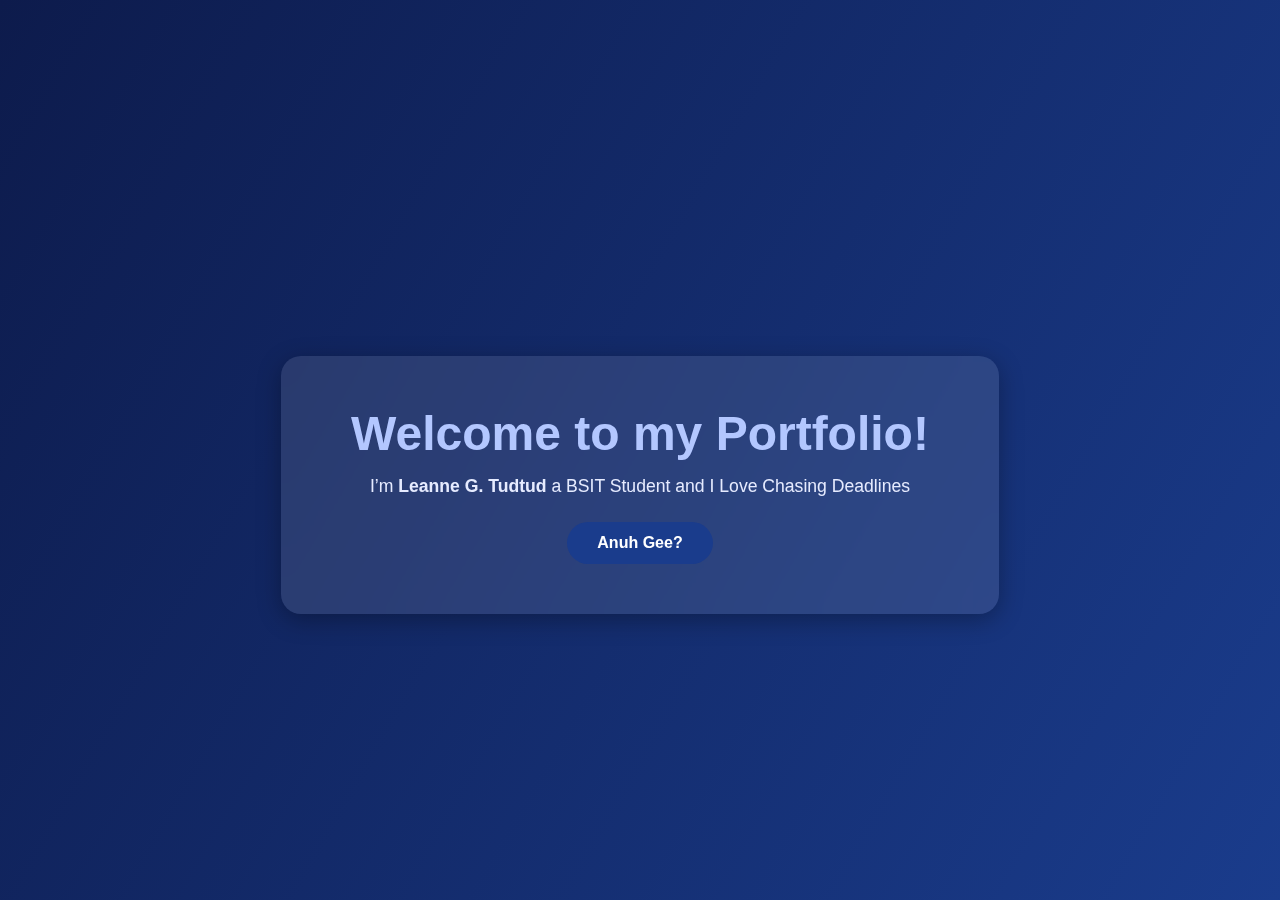
<file: index.html>
<!DOCTYPE html>
<html lang="en">
<head>
  <meta charset="UTF-8" />
  <meta name="viewport" content="width=device-width, initial-scale=1.0" />
  <title>Welcome | Leanne G. Tudtud</title>
  <link rel="stylesheet" href="style.css" />
</head>
<body class="welcome-body">
  <div class="welcome-container">
    <h1>Welcome to my Portfolio!</h1>
    <p>I’m <strong>Leanne G. Tudtud</strong> a BSIT Student and I Love Chasing Deadlines</p>
    <a href="home.html" class="enter-btn">Anuh Gee?</a>
  </div>
</body>
</html>
</file>
<file: style.css>
/* --- Global Styles --- */
* { margin: 0; padding: 0; box-sizing: border-box; }
body {
  font-family: "Poppins", sans-serif;
  background: #f8f9fb;
  color: #222;
  padding-top: 70px; /* for fixed navbar */
}
a { text-decoration: none; color: #1a3c8c; }
a:hover { text-decoration: underline; }

/* --- Navbar --- */
.navbar {
  display: flex;
  justify-content: space-between;
  align-items: center;
  background: linear-gradient(90deg, #0d1b4c, #1a3c8c);
  padding: 15px 30px;
  color: #fff;
  position: fixed;
  top: 0;
  left: 0;
  width: 100%;
  z-index: 1000;
}
.logo { font-weight: 600; }
.nav-links { display: flex; gap: 20px; list-style: none; }
.nav-links a { color: #fff; font-weight: 500; }
.nav-links a:hover { color: #b3c7ff; }

/* --- Hero --- */
.hero {
  background: linear-gradient(120deg, #0d1b4c, #1a3c8c);
  color: white;
  text-align: center;
  padding: 80px 20px;
}
.hero-content h2 { font-size: 2rem; margin-bottom: 10px; }
.hero-content span { color: #b3c7ff; }

/* --- Sections --- */
.section { padding: 70px 20px; }
.alt-bg { background: #eef1f8; }
.container { max-width: 1000px; margin: auto; }
h2 { text-align: center; color: #1a3c8c; margin-bottom: 30px; }

/* --- About --- */
.about-container {
  display: flex;
  align-items: center;
  justify-content: space-between;
  flex-wrap: wrap;
  gap: 20px;
}
.about-text { flex: 1 1 300px; }
.about-text p { margin-bottom: 12px; line-height: 1.6; }
.about-photo img {
  width: 300px;
  height: 300px;
  max-width: 100%;
  border-radius: 50%;
  border: 3px solid #1a3c8c;
  object-fit: cover;
}
@media (max-width: 768px) {
  .about-container { flex-direction: column; text-align: center; }
  .about-photo img { margin-top: 20px; }
}

/* --- Education --- */
.card {
  background: #fff;
  border-radius: 10px;
  padding: 20px;
  margin: 15px 0;
  box-shadow: 0 3px 8px rgba(0, 0, 0, 0.1);
}

/* --- Skills --- */
.skills .skill { margin-bottom: 15px; }
.skill span { display: block; font-weight: 600; margin-bottom: 5px; }
.bar { background: #d1dbf3; height: 10px; border-radius: 5px; }
.bar div {
  background: linear-gradient(90deg, #0d1b4c, #1a3c8c);
  height: 100%;
  border-radius: 5px;
}

/* --- Projects --- */
.projects {
  display: grid;
  grid-template-columns: repeat(auto-fit, minmax(270px, 1fr));
  gap: 25px;
}
.project-card {
  background: #fff;
  border-radius: 12px;
  overflow: hidden;
  box-shadow: 0 4px 10px rgba(0, 0, 0, 0.1);
  transition: transform 0.3s, box-shadow 0.3s;
}
.project-card:hover {
  transform: translateY(-6px);
  box-shadow: 0 6px 15px rgba(0, 0, 0, 0.15);
}
.project-card img { width: 100%; height: 180px; object-fit: cover; }
.project-card h3 { text-align: center; color: #1a3c8c; margin: 10px 0 5px; }
.project-card p {
  text-align: center;
  padding: 0 10px 15px;
  font-size: 0.95rem;
  color: #555;
}

/* --- Buttons --- */
.enter-btn {
  display: inline-block;
  padding: 12px 30px;
  border-radius: 30px;
  background: #1a3c8c;
  color: #fff;
  font-weight: 600;
  transition: 0.3s;
}
.enter-btn:hover {
  background: #0d1b4c;
  transform: translateY(-2px);
}

/* --- Footer --- */
footer {
  text-align: center;
  background: #0d1b4c;
  color: white;
  padding: 15px;
  font-size: 0.9rem;
}

/* --- Contact --- */
#contact { text-align: center; padding: 40px 0; }
.contact-info {
  display: flex;
  justify-content: center;
  flex-wrap: wrap;
  gap: 40px;
  margin-top: 20px;
}
.contact-info p { margin: 0; font-size: 16px; }
.contact-info a {
  color: #1a3c8c;
  text-decoration: none;
  transition: 0.3s;
}
.contact-info a:hover { text-decoration: underline; }

/* --- Responsive Navbar --- */
@media (max-width: 768px) {
  .navbar { flex-direction: column; }
  .nav-links { flex-wrap: wrap; justify-content: center; }
}

/* --- Welcome Page --- */
.welcome-body {
  background: linear-gradient(120deg, #0d1b4c, #1a3c8c);
  height: 100vh;
  display: flex;
  align-items: center;
  justify-content: center;
  color: white;
  font-family: "Poppins", sans-serif;
  text-align: center;
}

.welcome-container {
  background: rgba(255, 255, 255, 0.1);
  padding: 50px 70px;
  border-radius: 20px;
  box-shadow: 0 6px 25px rgba(0, 0, 0, 0.3);
  backdrop-filter: blur(10px);
}

.welcome-container h1 {
  font-size: 3rem;
  margin-bottom: 15px;
  color: #b3c7ff;
}

.welcome-container p {
  font-size: 1.1rem;
  margin-bottom: 25px;
  color: #e6ebff;
}

.enter-btn {
  display: inline-block;
  padding: 12px 30px;
  border-radius: 30px;
  background: #1a3c8c;
  color: #fff;
  font-weight: 600;
  transition: 0.3s;
}

.enter-btn:hover {
  background: #0d1b4c;
  transform: translateY(-2px);
}
</file>
